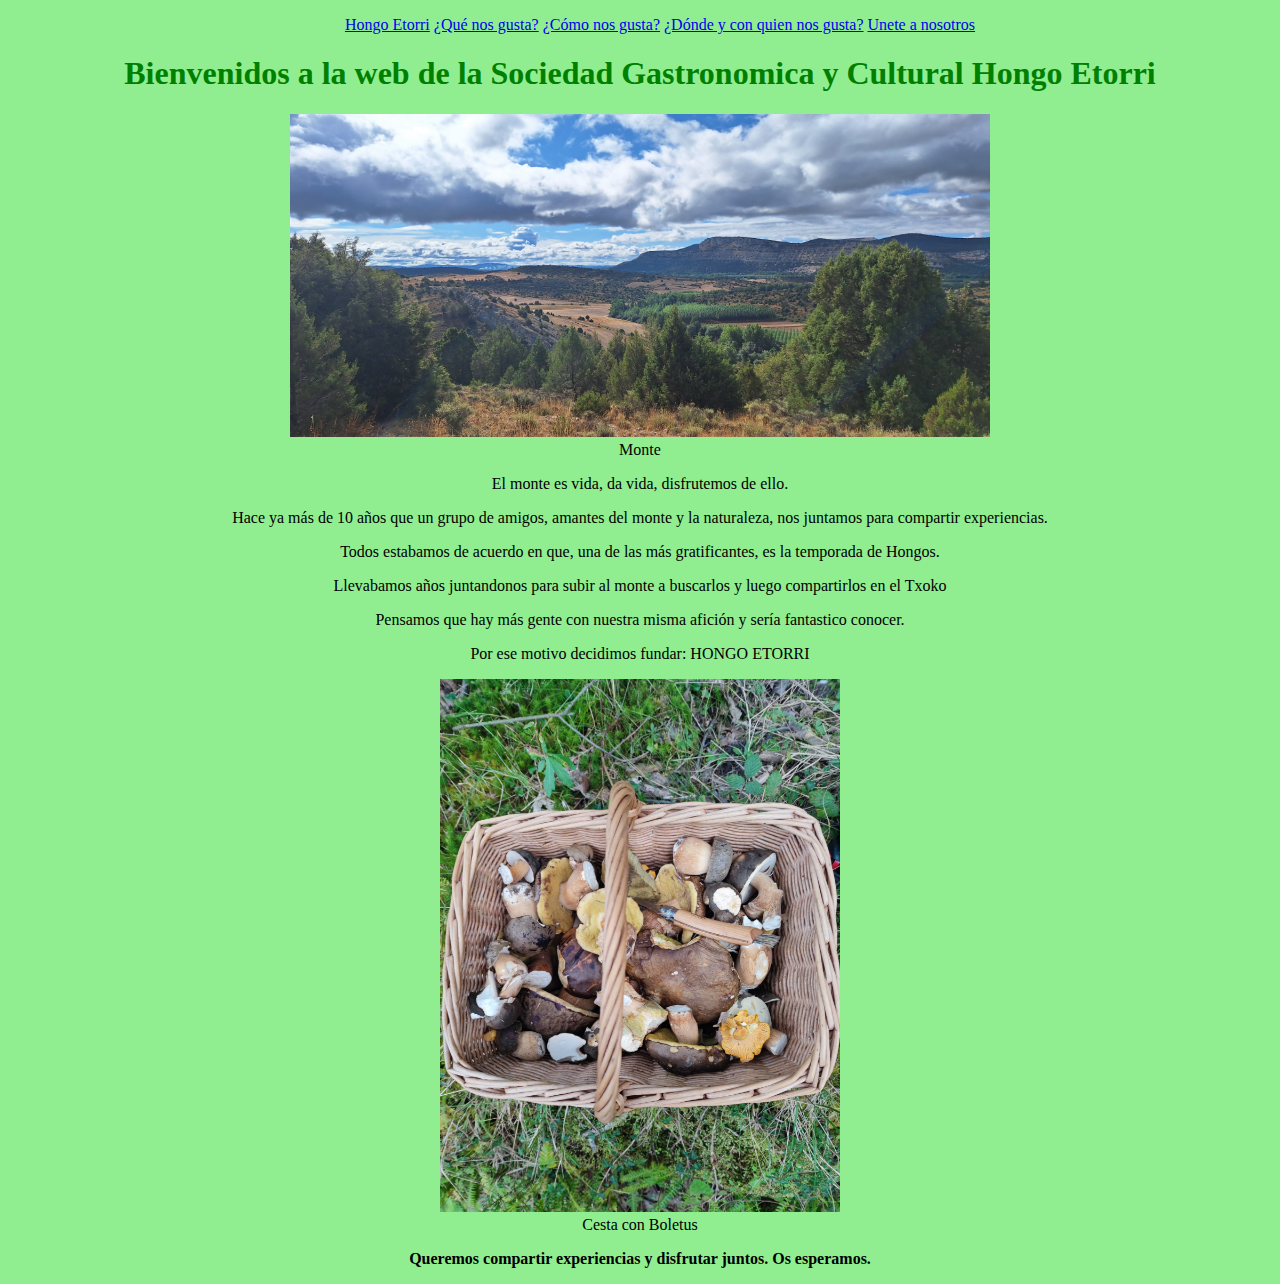
<file: index.html>
<!DOCTYPE html>
<html>
  <head>
    <meta charset="utf-8">
    <meta name="description" content="Sociedad gastronomica y cultural Hongo Etorri">
    <meta name="keywords" content="HTML5, CSS3, JavaScript">
    <title>Hongo Etorri</title>
    <link rel="stylesheet" href="./estilos/estilos.css">
  </head>
  <body>
        <ul>
          <tr>
            <td><a href="https://igsantamaria.github.io/2425igsantamaria_JS/index.html">Hongo Etorri</a></td>
            <td><a href="https://igsantamaria.github.io/2425igsantamaria_JS/pagina1JS.html">¿Qué nos gusta?</a></td>
            <td><a href="https://igsantamaria.github.io/2425igsantamaria_JS/pagina2JS.html">¿Cómo nos gusta?</a></td>
            <td><a href="https://igsantamaria.github.io/2425igsantamaria_JS/pagina3JS.html">¿Dónde y con quien nos gusta?</a></td>
            <td><a href="https://igsantamaria.github.io/2425igsantamaria_JS/pagina4JS.html">Unete a nosotros</a></td>
          </tr>
        </ul>
     <h1>Bienvenidos a la web de la Sociedad Gastronomica y Cultural Hongo Etorri</h1>    
     <figure><img src="./img/paisaje1.jpg" width="700">
          <figcaption>Monte</figcaption></figure>
    <p>El monte es vida, da vida, disfrutemos de ello. </p>
    <p>Hace ya más de 10 años que un grupo de amigos, amantes del monte y la naturaleza, nos juntamos para compartir experiencias.</p>
    <p>Todos estabamos de acuerdo en que, una de las más gratificantes, es la temporada de Hongos.</p>
    <p>Llevabamos años juntandonos para subir al monte a buscarlos y luego compartirlos en el Txoko</p>
    <p>Pensamos que hay más gente con nuestra misma afición y sería fantastico conocer.</p>
    <p>Por ese motivo decidimos fundar: HONGO ETORRI </p>
   <figure><img src="./img/blc3.jpg" width="400">
          <figcaption>Cesta con Boletus</figcaption></figure>
    <p><b>Queremos compartir experiencias y disfrutar juntos. Os esperamos.</b></p>
    <script src="./funciones/funciones.js"></script>
  </body>
</html>
</file>
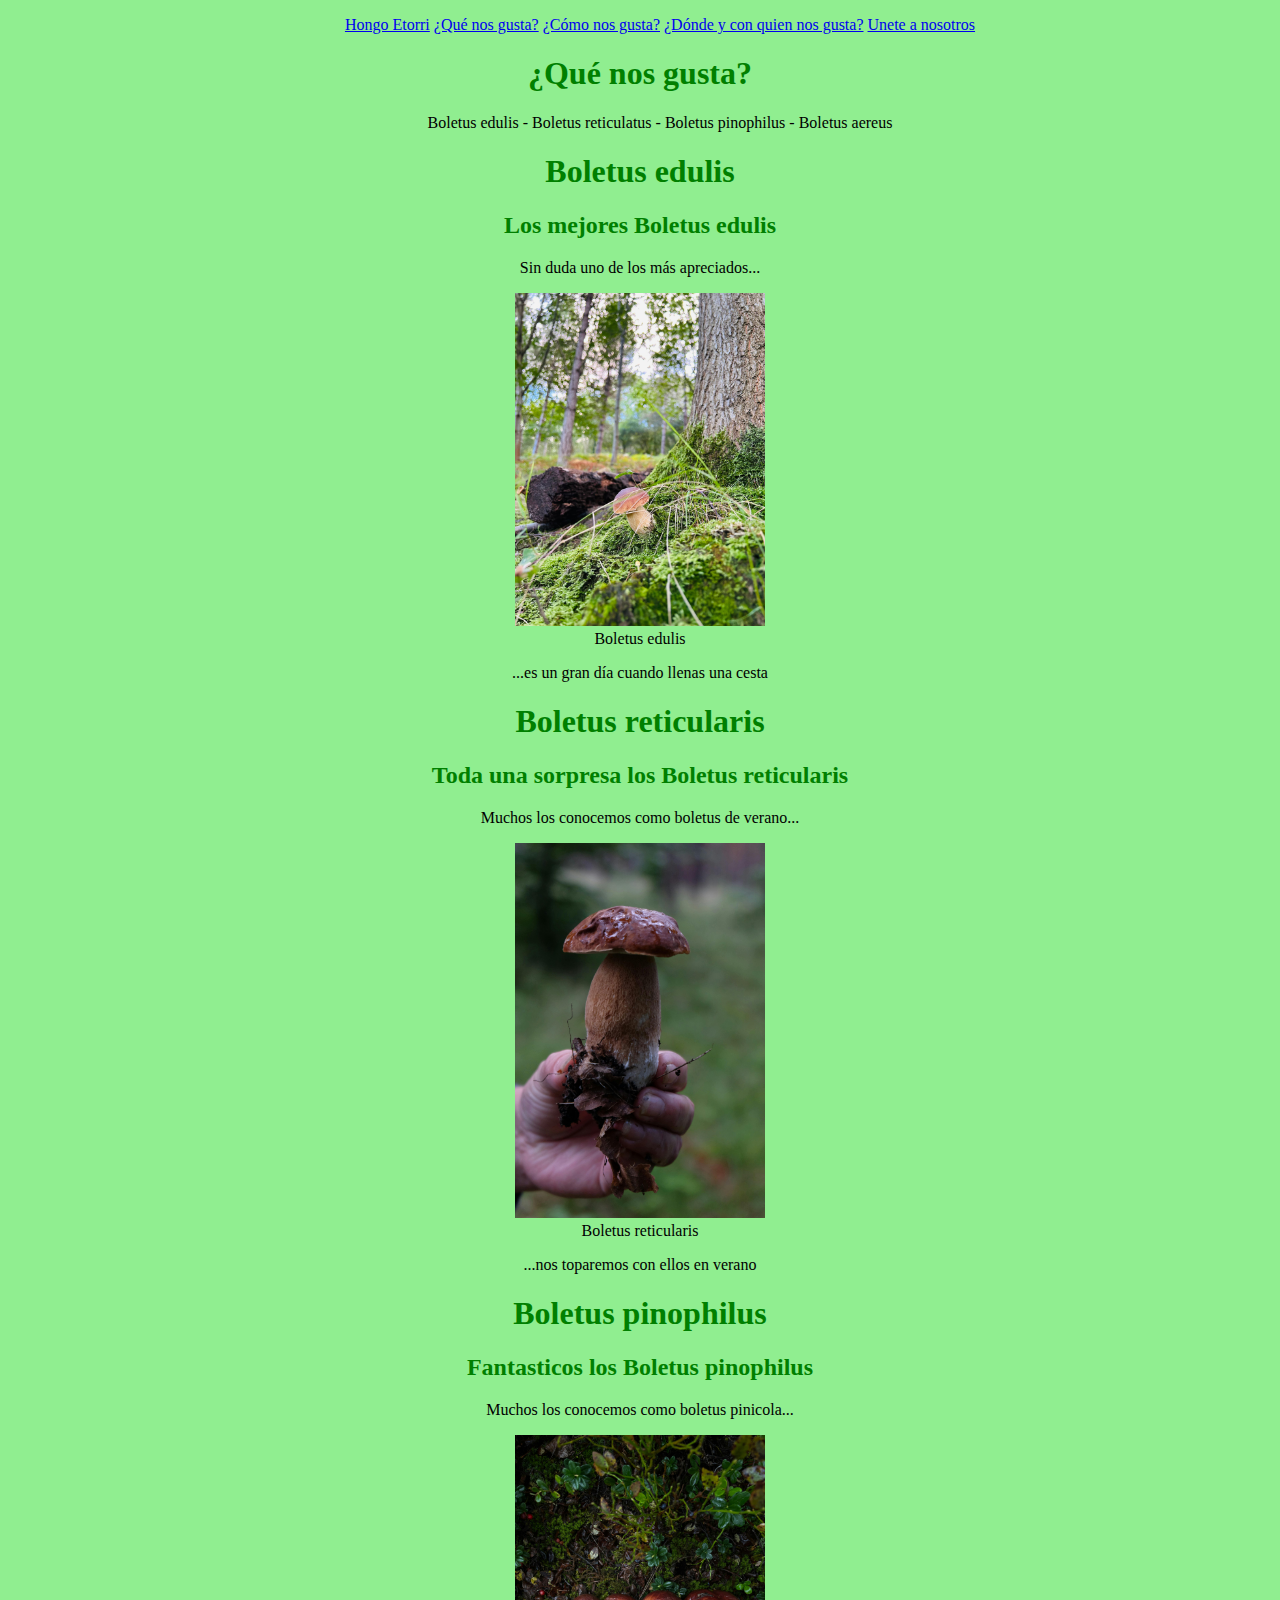
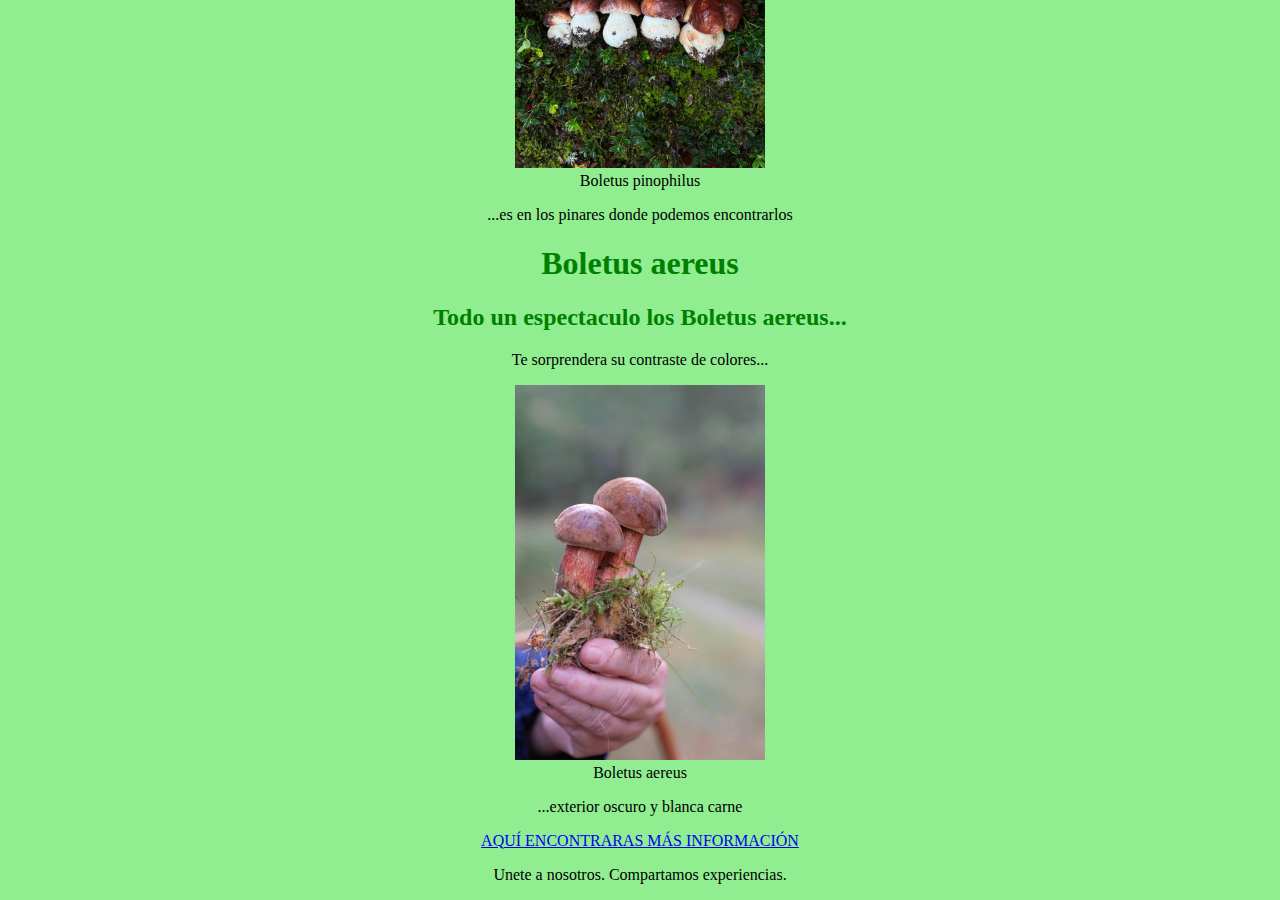
<file: pagina1.html>
<!DOCTYPE html>
<html>
  <head>
    <meta charset="utf-8">
    <meta name="description" content="Sociedad gastronomica y cultural Hongo Etorri">
    <meta name="keywords" content="HTML5, CSS3, JavaScript">
    <title>Hongo Etorri</title>
     <link rel="stylesheet" href="./estilos/estilos.css">
  </head>
  <body>
         <ul>
          <tr>
            <td><a href="https://igsantamaria.github.io/2425igsantamaria_JS/index.html">Hongo Etorri</a></td>
            <td><a href="https://igsantamaria.github.io/2425igsantamaria_JS/pagina1.html">¿Qué nos gusta?</a></td>
            <td><a href="https://igsantamaria.github.io/2425igsantamaria_JS/pagina2.html">¿Cómo nos gusta?</a></td>
            <td><a href="https://igsantamaria.github.io/2425igsantamaria_JS/pagina3.html">¿Dónde y con quien nos gusta?</a></td>
            <td><a href="https://igsantamaria.github.io/2425igsantamaria_JS/pagina4.html">Unete a nosotros</a></td>
          </tr>
        </ul>
     <h1>¿Qué nos gusta?</h1>
        <ol align="center">
          <td>Boletus edulis  - </td>
          <td>Boletus reticulatus  - </td>
          <td>Boletus pinophilus  - </td>
          <td>Boletus aereus</td>
        </ol>
      <h1>Boletus edulis</h1>
        <h2>Los mejores Boletus edulis</h2>
        <p>Sin duda uno de los más apreciados...</p>
          <figure><img src="./img/boletusedulis.jpg" width="250">
          <figcaption>Boletus edulis</figcaption></figure>
        <p>...es un gran día cuando llenas una cesta</p>   
      <h1>Boletus reticularis</h1>
        <h2>Toda una sorpresa los Boletus reticularis</h2>        
        <p>Muchos los conocemos como boletus de verano...</p>
          <figure><img src="./img/b13.jpg" width="250">
          <figcaption> Boletus reticularis</figcaption></figure>
            <p>...nos toparemos con ellos en verano</p>
      <h1>Boletus pinophilus</h1>
        <h2>Fantasticos los Boletus pinophilus</h2>        
        <p>Muchos los conocemos como boletus pinicola...</p>
          <figure><img src="./img/b6.jpg" width="250">
          <figcaption> Boletus pinophilus</figcaption></figure>
            <p>...es en los pinares donde podemos encontrarlos</p>
      <h1>Boletus aereus</h1>
         <h2>Todo un espectaculo los Boletus aereus...</h2>
         <p>Te sorprendera su contraste de colores...</p>
          <figure><img src="./img/b14.jpg" width="250">
          <figcaption> Boletus aereus</figcaption></figure>
         <p>...exterior oscuro y blanca carne</p>
    <a href="https://es.wikipedia.org/wiki/Boletus">AQUÍ ENCONTRARAS MÁS INFORMACIÓN</a>
       <blockquote>Unete a nosotros. Compartamos experiencias.</blockquote>  
  </body>
</html>
</file>
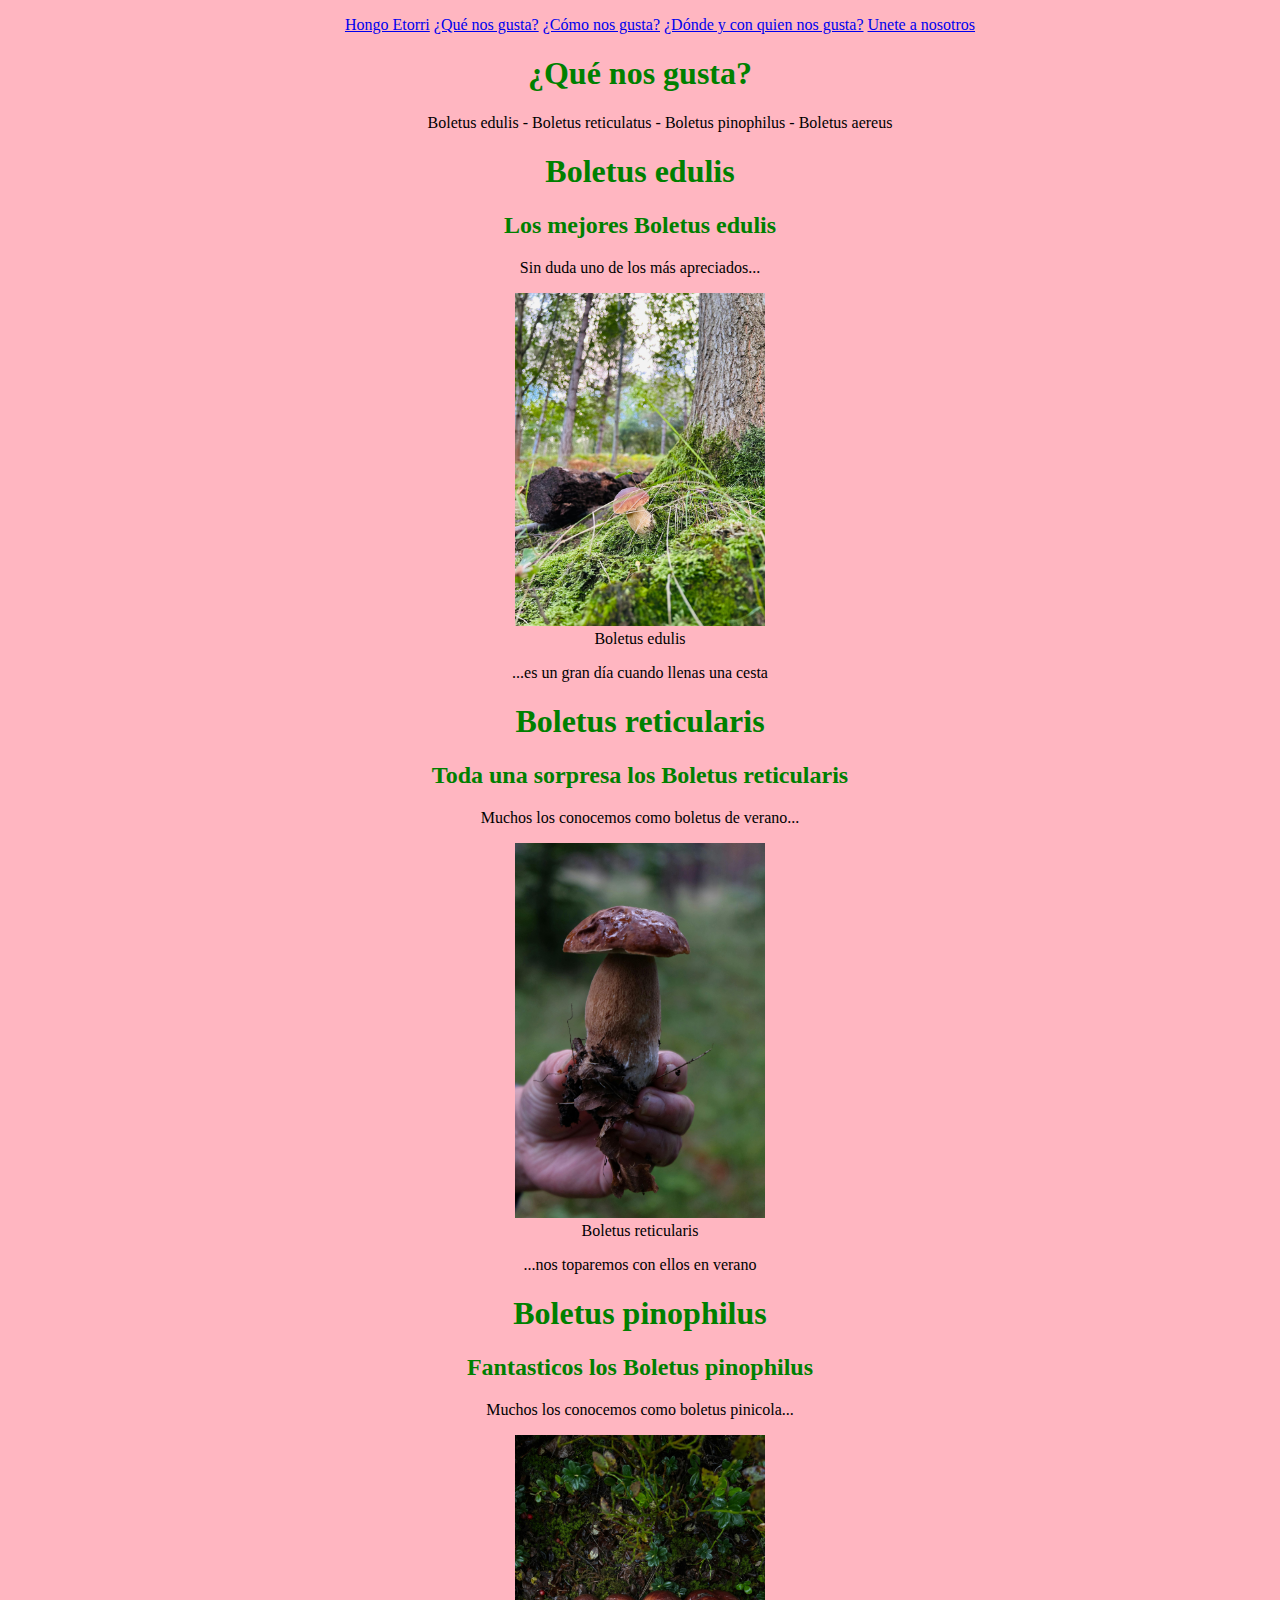
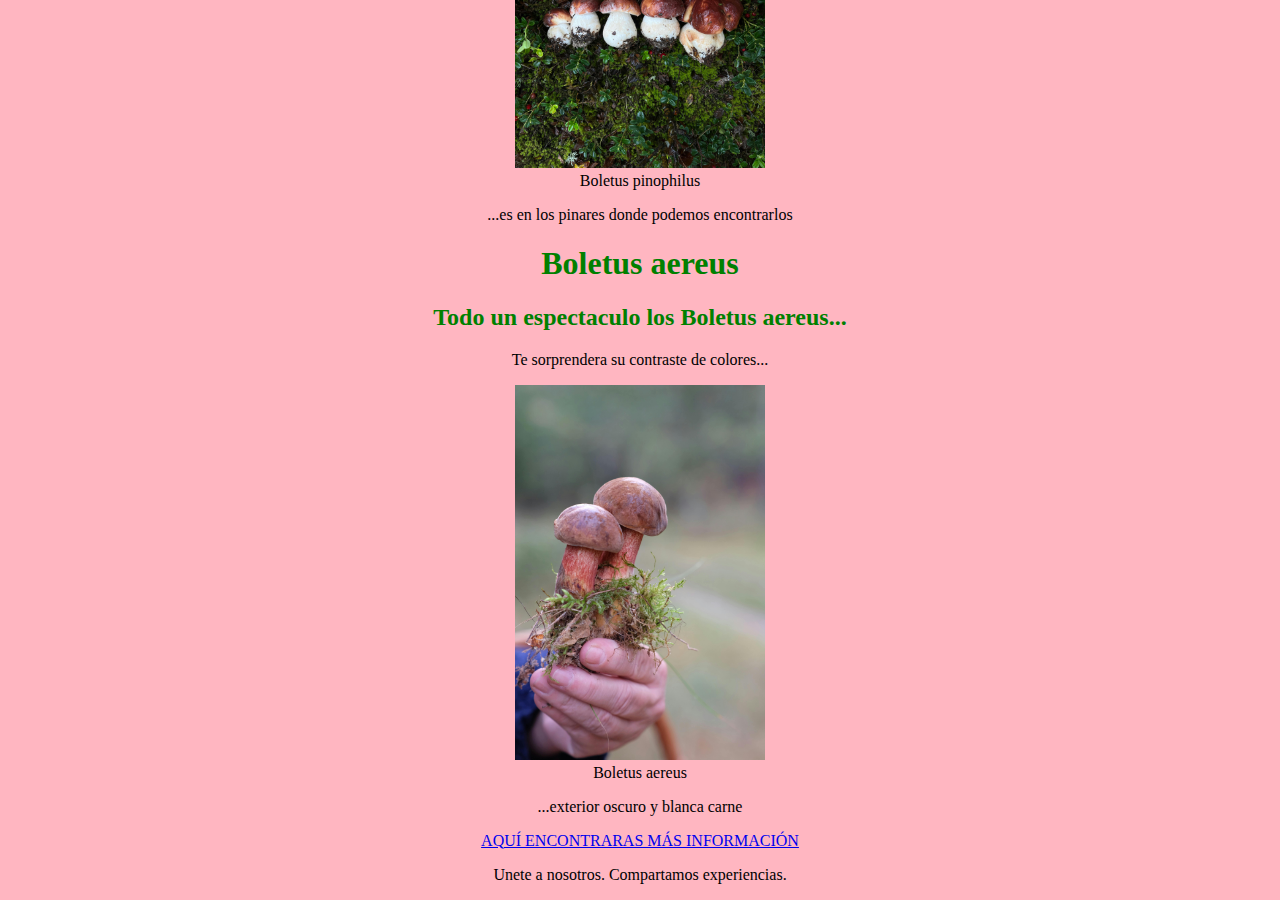
<file: pagina1JS.html>
<!DOCTYPE html>
<html>
  <head>
    <meta charset="utf-8">
    <meta name="description" content="Sociedad gastronomica y cultural Hongo Etorri">
    <meta name="keywords" content="HTML5, CSS3, JavaScript">
    <title>Hongo Etorri</title>
     <link rel="stylesheet" href="./estilos/estilos.css">
  </head>
  <body>
         <ul>
          <tr>
            <td><a href="https://igsantamaria.github.io/2425igsantamaria_JS/index.html">Hongo Etorri</a></td>
            <td><a href="https://igsantamaria.github.io/2425igsantamaria_JS/pagina1JS.html">¿Qué nos gusta?</a></td>
            <td><a href="https://igsantamaria.github.io/2425igsantamaria_JS/pagina2JS.html">¿Cómo nos gusta?</a></td>
            <td><a href="https://igsantamaria.github.io/2425igsantamaria_JS/pagina3JS.html">¿Dónde y con quien nos gusta?</a></td>
            <td><a href="https://igsantamaria.github.io/2425igsantamaria_JS/pagina4JS.html">Unete a nosotros</a></td>
          </tr>
        </ul>
     <h1>¿Qué nos gusta?</h1>
        <ol align="center">
          <td>Boletus edulis  - </td>
          <td>Boletus reticulatus  - </td>
          <td>Boletus pinophilus  - </td>
          <td>Boletus aereus</td>
        </ol>
      <h1>Boletus edulis</h1>
        <h2>Los mejores Boletus edulis</h2>
        <p>Sin duda uno de los más apreciados...</p>
          <figure><img src="./img/boletusedulis.jpg" width="250">
          <figcaption>Boletus edulis</figcaption></figure>
        <p>...es un gran día cuando llenas una cesta</p>   
      <h1>Boletus reticularis</h1>
        <h2>Toda una sorpresa los Boletus reticularis</h2>        
        <p>Muchos los conocemos como boletus de verano...</p>
          <figure><img src="./img/b13.jpg" width="250">
          <figcaption> Boletus reticularis</figcaption></figure>
            <p>...nos toparemos con ellos en verano</p>
      <h1>Boletus pinophilus</h1>
        <h2>Fantasticos los Boletus pinophilus</h2>        
        <p>Muchos los conocemos como boletus pinicola...</p>
          <figure><img src="./img/b6.jpg" width="250">
          <figcaption> Boletus pinophilus</figcaption></figure>
            <p>...es en los pinares donde podemos encontrarlos</p>
      <h1>Boletus aereus</h1>
         <h2>Todo un espectaculo los Boletus aereus...</h2>
         <p>Te sorprendera su contraste de colores...</p>
          <figure><img src="./img/b14.jpg" width="250">
          <figcaption> Boletus aereus</figcaption></figure>
         <p>...exterior oscuro y blanca carne</p>
    <a href="https://es.wikipedia.org/wiki/Boletus">AQUÍ ENCONTRARAS MÁS INFORMACIÓN</a>
       <blockquote>Unete a nosotros. Compartamos experiencias.</blockquote>  
 <script src="./funciones/funciones.js"></script>
  </body>
</html>
</file>
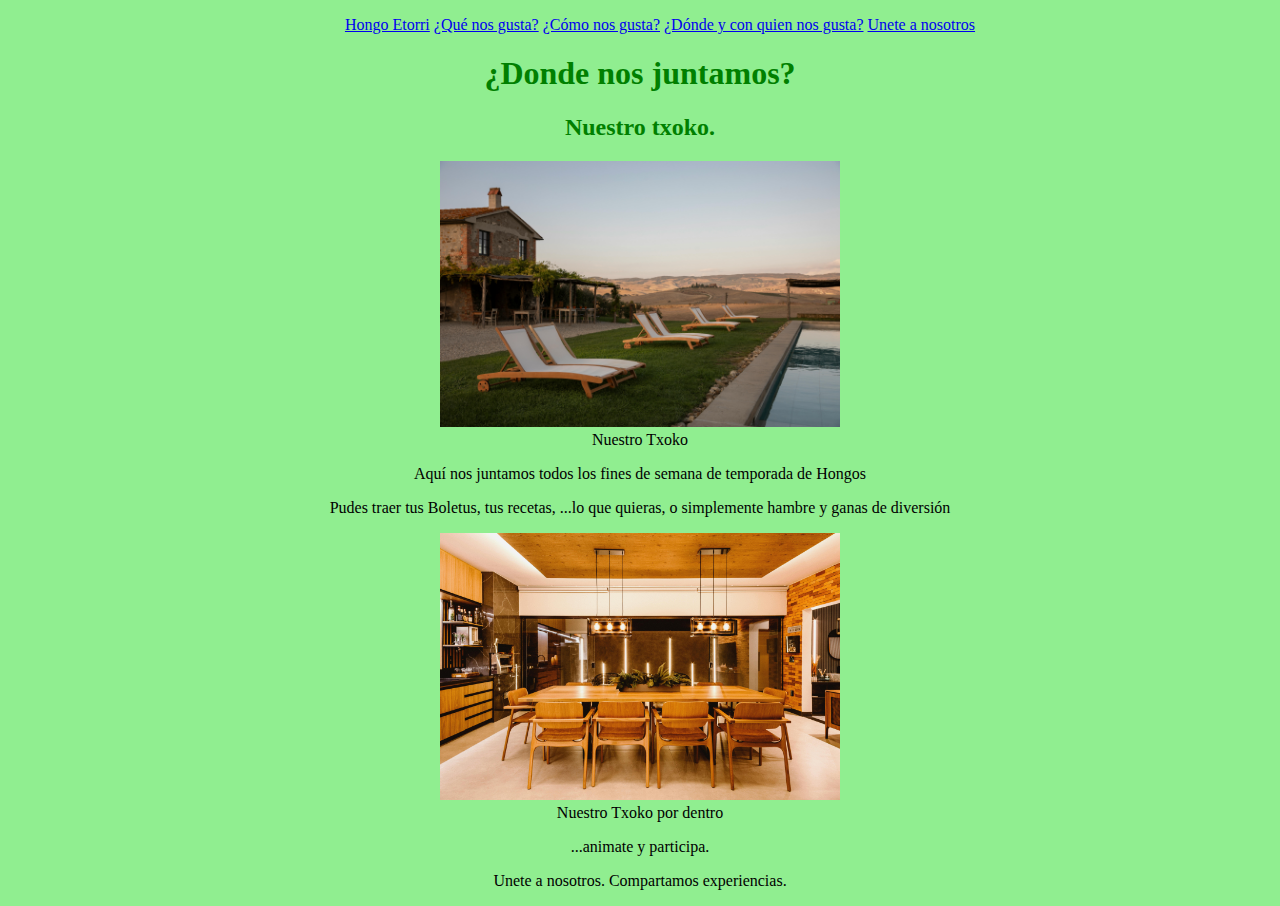
<file: pagina3.html>
<!DOCTYPE html>
<html>
  <head>
    <meta charset="utf-8">
    <meta name="description" content="Sociedad gastronomica y cultural Hongo Etorri">
    <meta name="keywords" content="HTML5, CSS3, JavaScript">
    <title>Hongo Etorri</title>
     <link rel="stylesheet" href="./estilos/estilos.css">
  </head>
  <body>
         <ul>
          <tr>
            <td><a href="https://igsantamaria.github.io/2425igsantamaria/index.html">Hongo Etorri</a></td>
            <td><a href="https://igsantamaria.github.io/2425igsantamaria/pagina1.html">¿Qué nos gusta?</a></td>
            <td><a href="https://igsantamaria.github.io/2425igsantamaria/pagina2.html">¿Cómo nos gusta?</a></td>
            <td><a href="https://igsantamaria.github.io/2425igsantamaria/pagina3.html">¿Dónde y con quien nos gusta?</a></td>
            <td><a href="https://igsantamaria.github.io/2425igsantamaria/pagina4.html">Unete a nosotros</a></td>
          </tr>
        </ul>
     <h1>¿Donde nos juntamos?</h1>
       <h2>Nuestro txoko.</h2>
          <figure><img src="./img/txoko.jpg" width="400">
          <figcaption>Nuestro Txoko</figcaption></figure>
    <p>Aquí nos juntamos todos los fines de semana de temporada de Hongos</p>
         <p>Pudes traer tus Boletus, tus recetas, ...lo que quieras, o simplemente hambre y ganas de diversión</p>
         <figure><img src="./img/txoko_interior3.jpg" width="400">
          <figcaption>Nuestro Txoko por dentro</figcaption></figure> 
         <p>...animate y participa.</p>       
    <blockquote>Unete a nosotros. Compartamos experiencias.</blockquote>     
  </body>
</html>
</file>
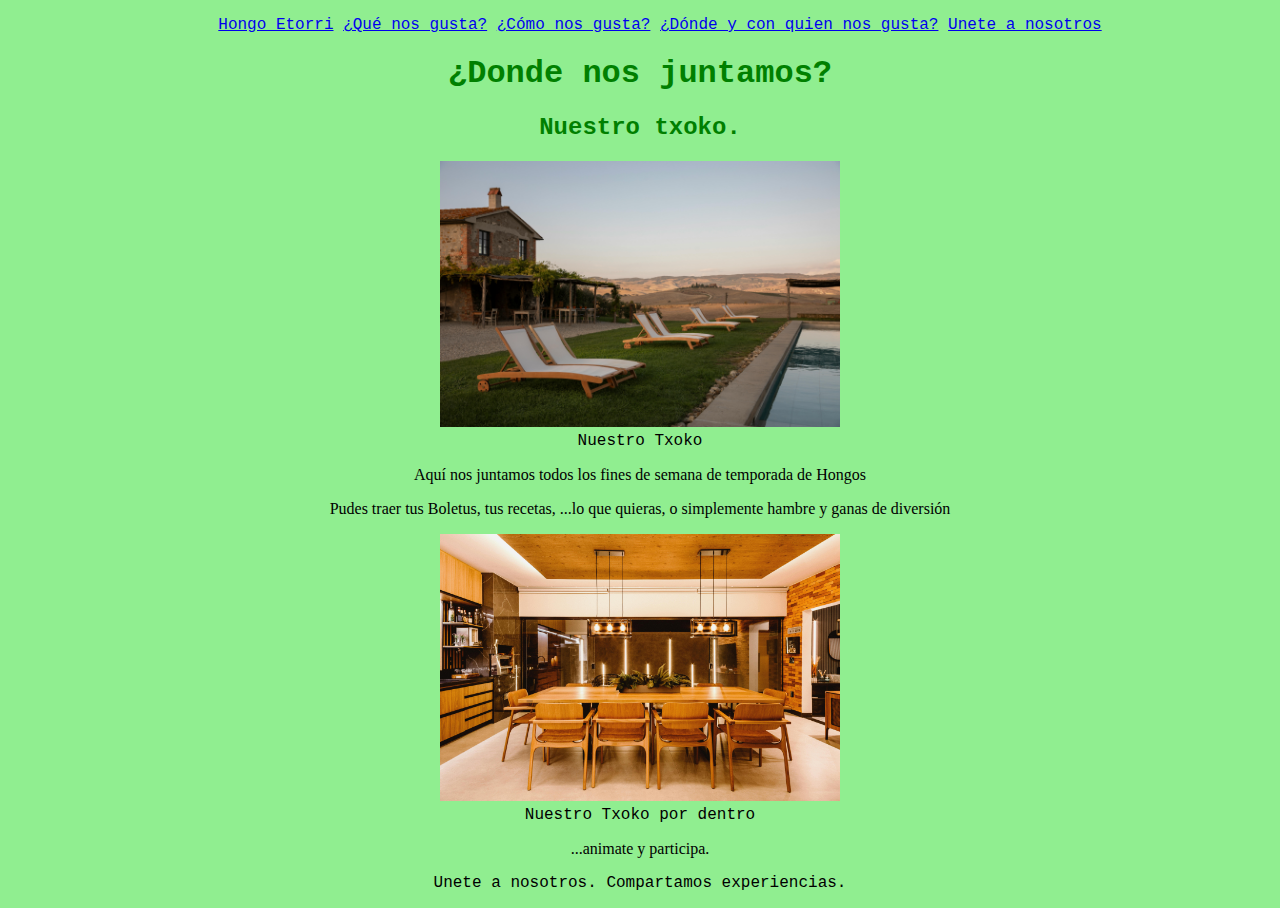
<file: pagina3JS.html>
<!DOCTYPE html>
<html>
  <head>
    <meta charset="utf-8">
    <meta name="description" content="Sociedad gastronomica y cultural Hongo Etorri">
    <meta name="keywords" content="HTML5, CSS3, JavaScript">
    <title>Hongo Etorri</title>
     <link rel="stylesheet" href="./estilos/estilos.css">
  </head>
  <body>
         <ul>
          <tr>
           <td><a href="https://igsantamaria.github.io/2425igsantamaria_JS/index.html">Hongo Etorri</a></td>
            <td><a href="https://igsantamaria.github.io/2425igsantamaria_JS/pagina1JS.html">¿Qué nos gusta?</a></td>
            <td><a href="https://igsantamaria.github.io/2425igsantamaria_JS/pagina2JS.html">¿Cómo nos gusta?</a></td>
            <td><a href="https://igsantamaria.github.io/2425igsantamaria_JS/pagina3JS.html">¿Dónde y con quien nos gusta?</a></td>
            <td><a href="https://igsantamaria.github.io/2425igsantamaria_JS/pagina4JS.html">Unete a nosotros</a></td>
          </tr>
        </ul>
     <h1>¿Donde nos juntamos?</h1>
       <h2>Nuestro txoko.</h2>
          <figure><img src="./img/txoko.jpg" width="400">
          <figcaption>Nuestro Txoko</figcaption></figure>
    <p>Aquí nos juntamos todos los fines de semana de temporada de Hongos</p>
         <p>Pudes traer tus Boletus, tus recetas, ...lo que quieras, o simplemente hambre y ganas de diversión</p>
         <figure><img src="./img/txoko_interior3.jpg" width="400">
          <figcaption>Nuestro Txoko por dentro</figcaption></figure> 
         <p>...animate y participa.</p>       
    <blockquote>Unete a nosotros. Compartamos experiencias.</blockquote>    
   <script src="./funciones/funciones.js"></script>
  </body>
</html>
</file>
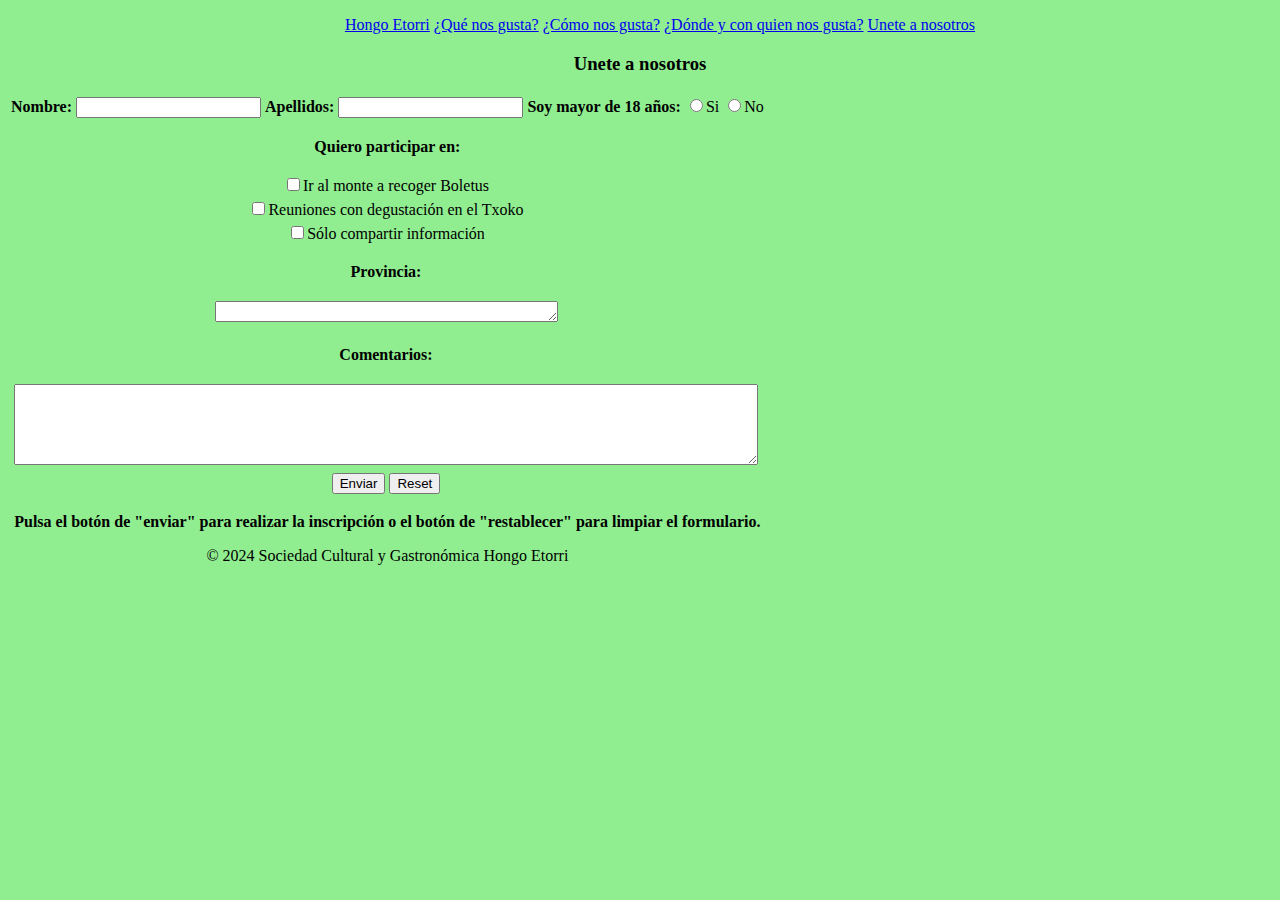
<file: pagina4.html>
<!DOCTYPE html>
<html>
  <head>
    <meta charset="utf-8">
    <meta name="description" content="Sociedad gastronomica y cultural Hongo Etorri">
    <meta name="keywords" content="HTML5, CSS3, JavaScript">
    <title>Hongo Etorri</title>	    
    <link rel="stylesheet" href="./estilos/estilos.css">
    </head>   
    <body>
         <ul>
          <tr>
            <td><a href="https://igsantamaria.github.io/2425igsantamaria/index.html">Hongo Etorri</a></td>
            <td><a href="https://igsantamaria.github.io/2425igsantamaria/pagina1.html">¿Qué nos gusta?</a></td>
            <td><a href="https://igsantamaria.github.io/2425igsantamaria/pagina2.html">¿Cómo nos gusta?</a></td>
            <td><a href="https://igsantamaria.github.io/2425igsantamaria/pagina3.html">¿Dónde y con quien nos gusta?</a></td>
            <td><a href="https://igsantamaria.github.io/2425igsantamaria/pagina4.html">Unete a nosotros</a></td>
          </tr>
        </ul>
        <h3>Unete a nosotros</h3>
        <form action="mailto:igsantamaria@birt.eus" method="post">
		<table border="0" height="400">
		<tr><td>
            <b>Nombre:</b> <input name="Nombre" type="text">
            <b>Apellidos:</b> <input name="Apellidos" type="text">
            <b>Soy mayor de 18 años:</b> <input name="Soy mayor de 18 años" type="radio">Si     
         <input name="Soy mayor de 18 años" type="radio">No
        </td></tr>
		<tr><td>
            <p><b>Quiero participar en:</b></p>
            <table>  
                <tr>
                    <td>
                        <input name="Ir al monte a recoger Boletus" type="checkbox">Ir al monte a recoger Boletus
                    </td>
                </tr>
                <tr>
                    <td>
                        <input name="Reuniones con degustación en el Txoko" type="checkbox">Reuniones con degustación en el Txoko
                    </td>
                </tr>
                <tr>
                    <td>
                       <input name="Sólo compartir información" type="checkbox">Sólo compartir información
                    </td>
                </tr>              
                </td></tr>
		<tr><td>
            <p id="p1"><b>Provincia:</b></p>           
	      </td></tr>
		<tr><td>
            <textarea rows="1" cols="40"></textarea>
            	 </td></tr>		
              <tr><td>
            <p><b>Comentarios:</b></p>          
	      </td></tr>
		<tr><td>
            <textarea rows="5" cols="90"></textarea>
            	 </td></tr>
		<tr><td>
			 <input type="submit" value="Enviar">
            <input name="Reset" type="reset">
			 </td></tr>
		</table>
        </form>        
        <p><b>Pulsa el botón de "enviar" para realizar la inscripción o el botón de "restablecer" para limpiar el formulario.</b></p>
  </body>
</html>
        <p>&copy; 2024 Sociedad Cultural y Gastronómica Hongo Etorri </p>
    </footer>
</body>
</html>
</file>
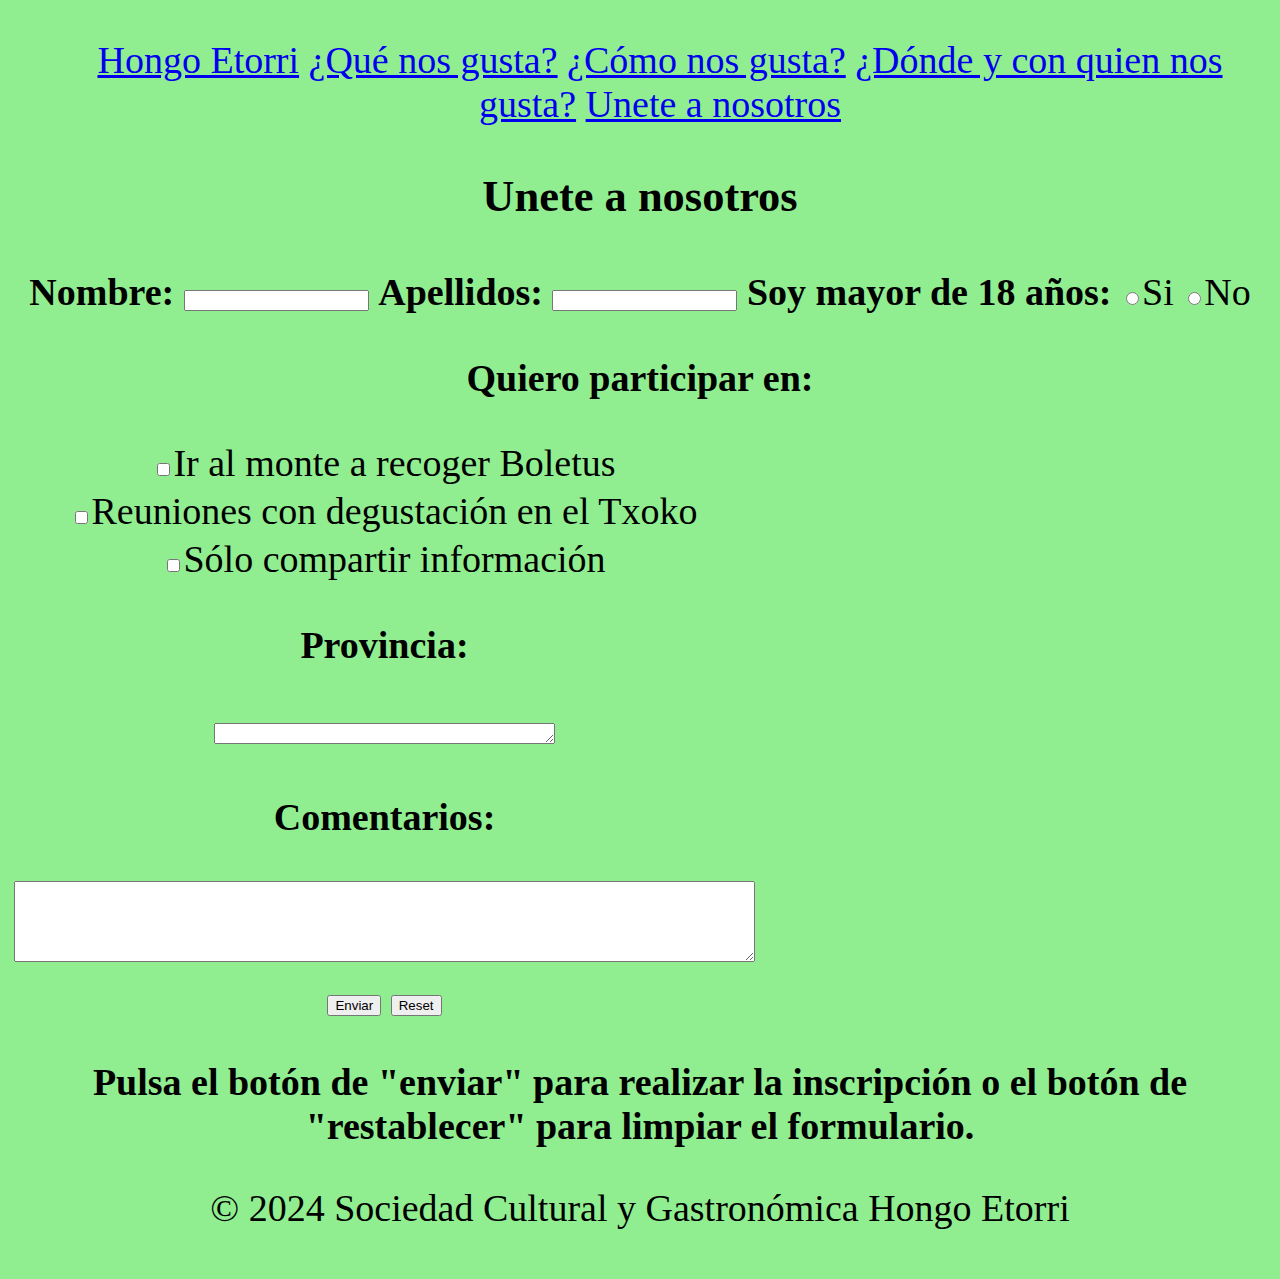
<file: pagina4JS.html>
<!DOCTYPE html>
<html>
  <head>
    <meta charset="utf-8">
    <meta name="description" content="Sociedad gastronomica y cultural Hongo Etorri">
    <meta name="keywords" content="HTML5, CSS3, JavaScript">
    <title>Hongo Etorri</title>	    
    <link rel="stylesheet" href="./estilos/estilos.css">
    </head>   
    <body>
         <ul>
          <tr>
           <td><a href="https://igsantamaria.github.io/2425igsantamaria_JS/index.html">Hongo Etorri</a></td>
            <td><a href="https://igsantamaria.github.io/2425igsantamaria_JS/pagina1JS.html">¿Qué nos gusta?</a></td>
            <td><a href="https://igsantamaria.github.io/2425igsantamaria_JS/pagina2JS.html">¿Cómo nos gusta?</a></td>
            <td><a href="https://igsantamaria.github.io/2425igsantamaria_JS/pagina3JS.html">¿Dónde y con quien nos gusta?</a></td>
            <td><a href="https://igsantamaria.github.io/2425igsantamaria_JS/pagina4JS.html">Unete a nosotros</a></td>
          </tr>
        </ul>
        <h3>Unete a nosotros</h3>
        <form action="mailto:igsantamaria@birt.eus" method="post">
		<table border="0" height="400">
		<tr><td>
            <b>Nombre:</b> <input name="Nombre" type="text">
            <b>Apellidos:</b> <input name="Apellidos" type="text">
            <b>Soy mayor de 18 años:</b> <input name="Soy mayor de 18 años" type="radio">Si     
         <input name="Soy mayor de 18 años" type="radio">No
        </td></tr>
		<tr><td>
            <p><b>Quiero participar en:</b></p>
            <table>  
                <tr>
                    <td>
                        <input name="Ir al monte a recoger Boletus" type="checkbox">Ir al monte a recoger Boletus
                    </td>
                </tr>
                <tr>
                    <td>
                        <input name="Reuniones con degustación en el Txoko" type="checkbox">Reuniones con degustación en el Txoko
                    </td>
                </tr>
                <tr>
                    <td>
                       <input name="Sólo compartir información" type="checkbox">Sólo compartir información
                    </td>
                </tr>              
                </td></tr>
		<tr><td>
            <p id="p1"><b>Provincia:</b></p>           
	      </td></tr>
		<tr><td>
            <textarea rows="1" cols="40"></textarea>
            	 </td></tr>		
              <tr><td>
            <p><b>Comentarios:</b></p>          
	      </td></tr>
		<tr><td>
            <textarea rows="5" cols="90"></textarea>
            	 </td></tr>
		<tr><td>
			 <input type="submit" value="Enviar">
            <input name="Reset" type="reset">
			 </td></tr>
		</table>
        </form>        
        <p><b>Pulsa el botón de "enviar" para realizar la inscripción o el botón de "restablecer" para limpiar el formulario.</b></p>
  </body>
</html>
        <p>&copy; 2024 Sociedad Cultural y Gastronómica Hongo Etorri </p>
    </footer>
  <script src="./funciones/funciones.js"></script>
</body>
</html>
</file>
<file: estilos/estilos.css>
body {
  background-color: lightgreen;
  text-align: center;
}

h1 {
  color: green;
}

h2 {
  color: green;
}

p {
  font-family: verdana;
  front-size: 20px; 
  align: center;
}
</file>
